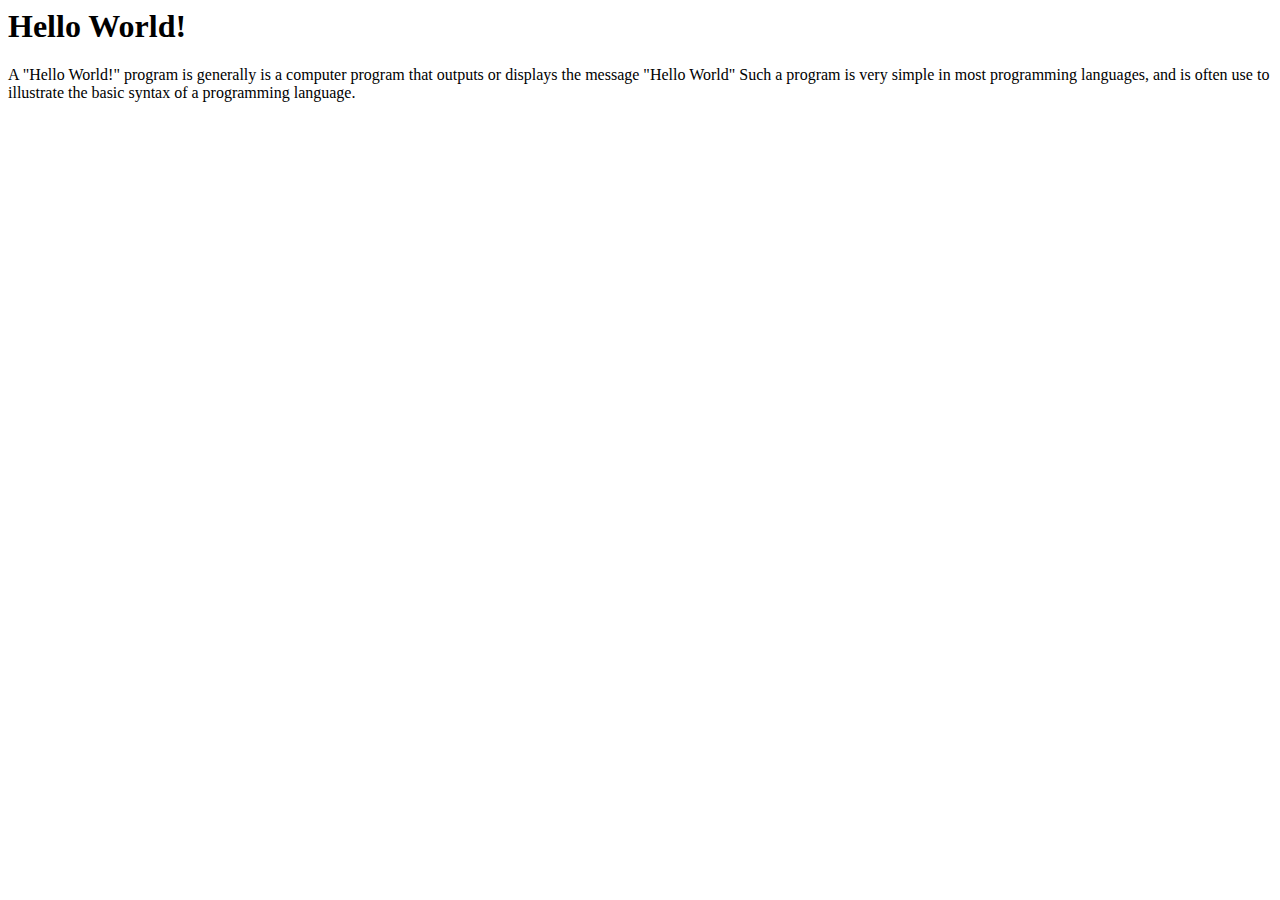
<file: block-BHaaac/index.html>
<!--
### Hello world

TODO:
Make a simple page that prints "Hello World!" in a heading level 1 element, following with a long paragraph. The paragraph can have any text content.
-->
<html>
    <head>
       <title>Hello World!</title>
    </head>
    <body>
        <h1>Hello World!</h1>
        <p>A "Hello World!" program is generally is a computer program that outputs or displays the message "Hello World" Such a program is very simple in most programming languages, and is often use to illustrate the basic syntax of a programming language. </p>
    </body>

</html>
</file>
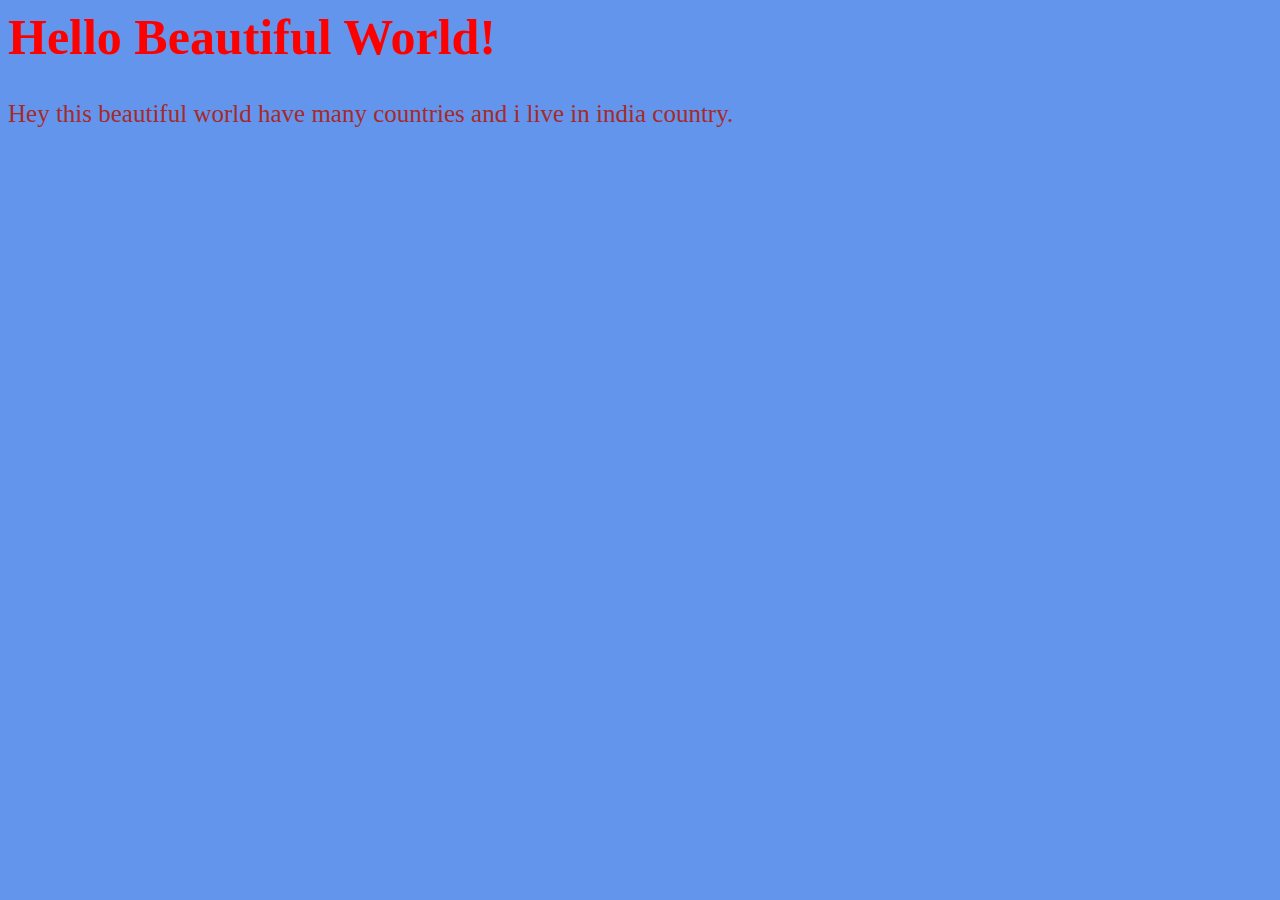
<file: block-BHaaaf/index.html>
<!-- 
  ### Create a simple page with an external stylesheet.

  TODO:
    - Create a simple page `(index.html)` with one heading following with a long paragraph.
    - Create an external stylesheet `(style.css)` and change the color and font size of the heading and paragraph.
    - Also, change the background color of the body.
    - Use different selectors to select different elements.
-->
<html>
  <head>
    <title>Hello World</title>
    <link rel="stylesheet" href="style.css">
  </head> 
  <body> 
    <h1>Hello Beautiful World!</h1>
    <p>Hey this beautiful world have many countries and i live in india country. </p>
  </body> 
</html>
</file>
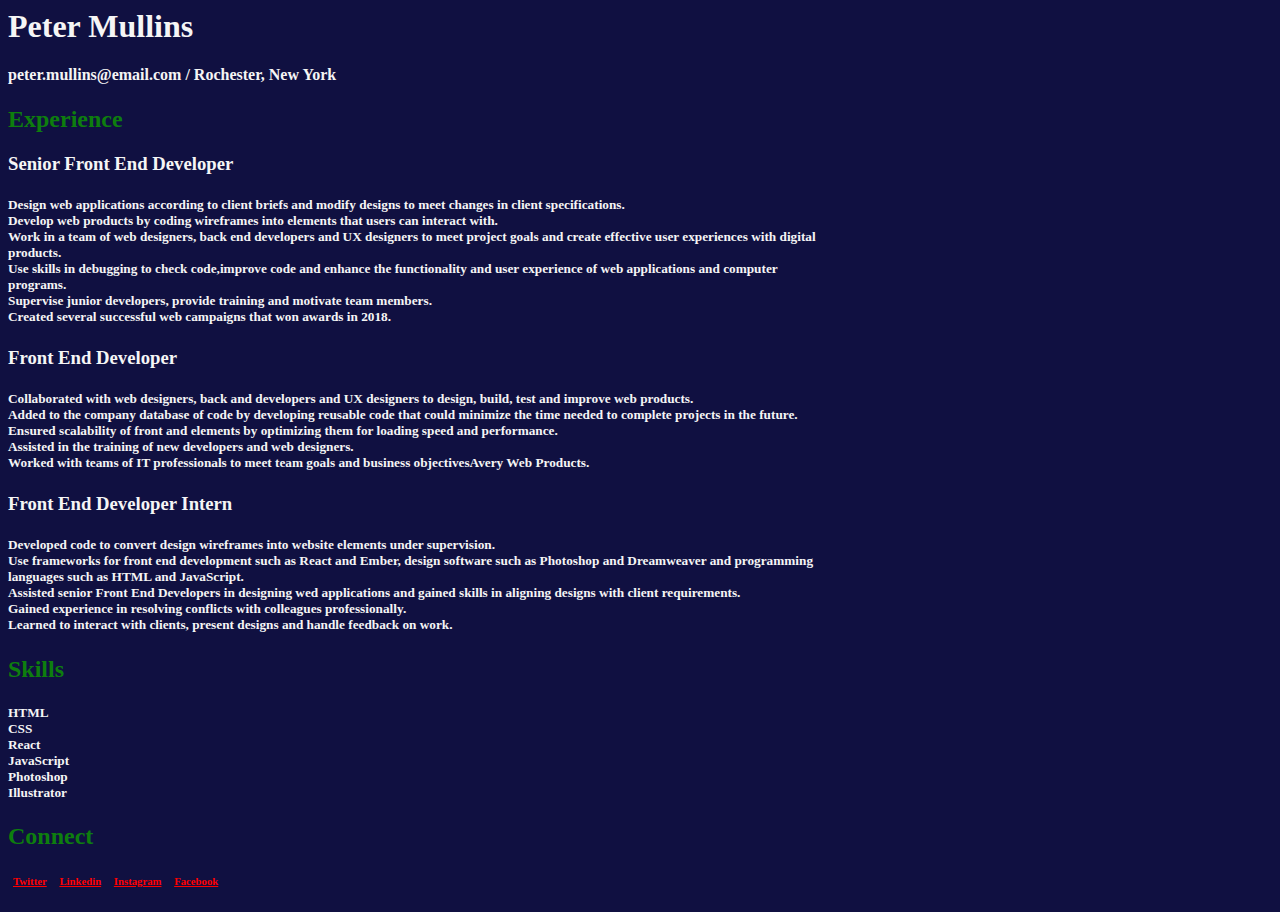
<file: block-BHaaag/index.html>
<!-- 
  ### Create a page according to the design shown below.

  TODO:
    - Open this image in a window for the design layout - (https://raw.githubusercontent.com/suraj122/AC-STYLE-images/master/introduction/assignment1.png)
    - Use external stylesheet to style the page.
    - For different level of heading use different heading elements. We have Six level of heading elements:
      - `<h1></h1>`
      - `<h2></h2>`
      - `<h3></h3>`
      - `<h4></h4>`
      - `<h5></h5>`
      - `<h6></h6>`

    - Wrap the text or word inside `<strong></strong> or <b></b>` tag to make it bold.
    - Wrap the text or word inside `<em></em> or <i></i>` tag to make it italicize.
    - Use `<address></address>` tag for addresses. 
-->
<html>
  <head>
    <title>create a page</title>
    <link rel="stylesheet" href="style.css">
  </head>
  <body>
    <h1>Peter Mullins</h1>
    <h4>peter.mullins@email.com / Rochester, New York</h4>
    <h2>Experience</h2>
    <h3>Senior Front End Developer</h3>
    <h5>Design web applications according to client briefs and modify designs to meet changes in client specifications.
    <br>Develop web products by coding wireframes into elements that users can interact with.
    <br>Work in a team of web designers, back end developers and UX designers to meet project goals and create effective user experiences with digital
    <br>products.
    <br>Use skills in debugging to check code,improve code and enhance the functionality and user experience of web applications and computer
    <br>programs.
    <br>Supervise junior developers, provide training and motivate team members.
    <br>Created several successful web campaigns that won awards in 2018. </h5>
    <h3>Front End Developer</h3>    
    <h5>Collaborated with web designers, back and developers and UX designers to design, build, test and improve web products.
    <br>Added to the company database of code by developing reusable code that could minimize the time needed to complete projects in the future.
    <br>Ensured scalability of front and elements by optimizing them for loading speed and performance.
    <br>Assisted in the training of new developers and web designers.
    <br>Worked with teams of IT professionals to meet team goals and business objectivesAvery Web Products.</h5>
    <h3>Front End Developer Intern</h3>
    <h5>Developed code to convert design wireframes into website elements under supervision.
    <br>Use frameworks for front end development such as React and Ember, design software such as Photoshop and Dreamweaver and programming
    <br>languages such as HTML and JavaScript.
    <br>Assisted senior Front End Developers in designing wed applications and gained skills in aligning designs with client requirements.
    <br>Gained experience in resolving conflicts with colleagues professionally.
    <br>Learned to interact with clients, present designs and handle feedback on work.</h5>
    <h2>Skills</h2>
    <h5>HTML
    <br>CSS
    <br>React
    <br>JavaScript
    <br>Photoshop
    <br>Illustrator</h5>
    <h2>Connect</h2>
    <h6><a href="">Twitter</a>
        <a href="">Linkedin</a>
        <a href="">Instagram</a>
        <a href="">Facebook</a>
    </h6>
  </body>
</html>
</file>
<file: block-BHaaaf/style.css>
h1 {
    color: red; 
    font-size: 50px;
}
p {
    color: brown;
    font-size: 25px;
}
body {
    background-color: cornflowerblue;
}
</file>
<file: block-BHaaag/style.css>
body {
    background-color:rgb(16, 16, 65);
    color: whitesmoke;
    /* font-weight: bold; */
}

h2 {
    color: rgb(14, 126, 14);
}
a {
    color: red;
    padding: 5px;
}
</file>
